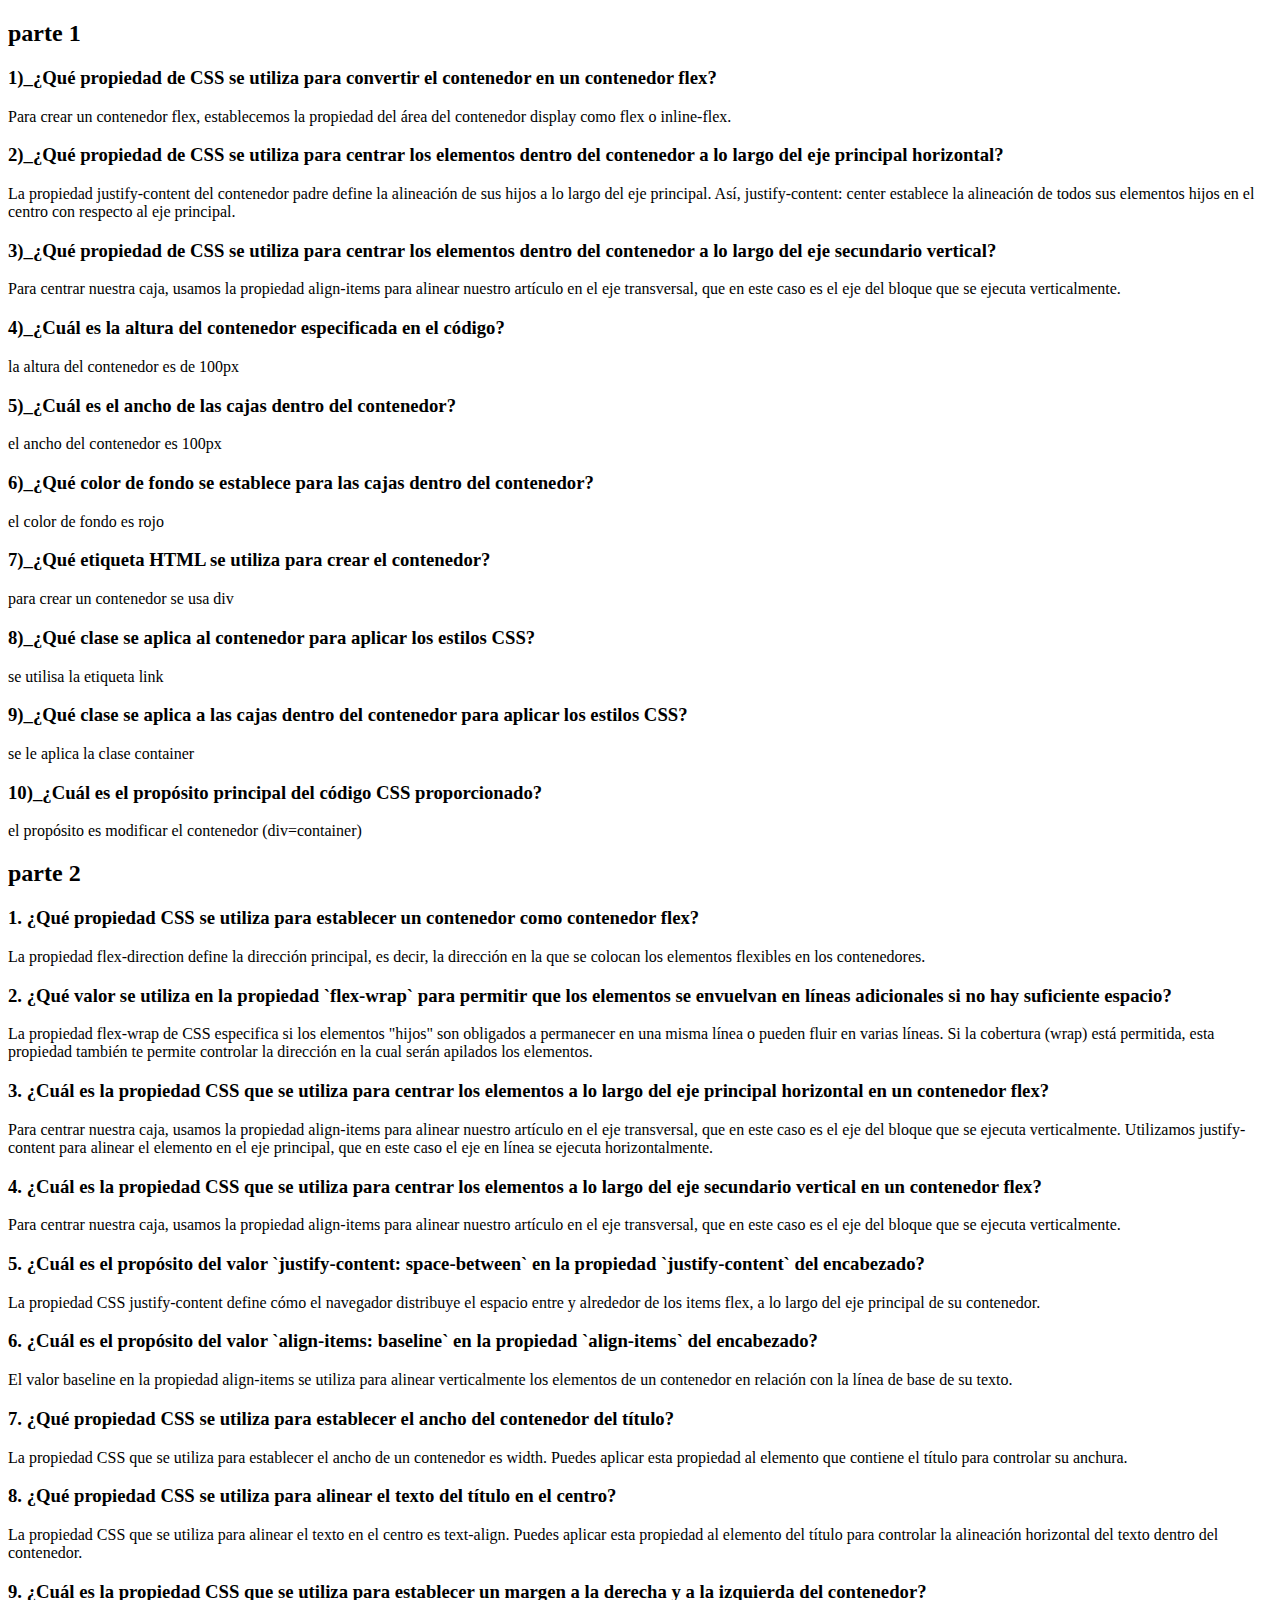
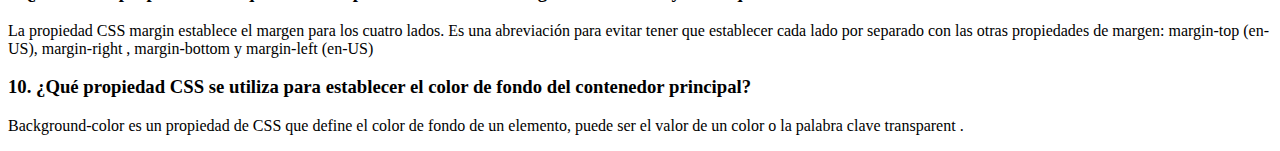
<file: index.html>
<!DOCTYPE html>
<html lang="en">

<head>
    <meta charset="UTF-8">
    <meta http-equiv="X-UA-Compatible" content="IE=edge">
    <meta name="viewport" content="width=device-width, initial-scale=1.0">
    <title>dysplay</title>
</head>

<body>

    <header></header>

    <main>
        <h2>parte 1</h2>
        <h3>
            1)_¿Qué propiedad de CSS se utiliza para convertir el contenedor en un contenedor flex?
        </h3>
        <p>
            Para crear un contenedor flex, establecemos la propiedad del área del contenedor display como flex o
            inline-flex.
        </p>

        <h3>
            2)_¿Qué propiedad de CSS se utiliza para centrar los elementos dentro del contenedor a lo largo del eje
            principal horizontal?
        </h3>
        <p>
            La propiedad justify-content del contenedor padre define la alineación de sus hijos a lo largo del eje
            principal. Así, justify-content: center establece la alineación de todos sus elementos hijos en el centro
            con respecto al eje principal.
        </p>

        <h3>
            3)_¿Qué propiedad de CSS se utiliza para centrar los elementos dentro del contenedor a lo largo del eje
            secundario vertical?
        </h3>
        <p>
            Para centrar nuestra caja, usamos la propiedad align-items para alinear nuestro artículo en el eje
            transversal, que en este caso es el eje del bloque que se ejecuta verticalmente.
        </p>

        <h3>
            4)_¿Cuál es la altura del contenedor especificada en el código?
        </h3>
        <p>
            la altura del contenedor es de 100px
        </p>

        <h3>
            5)_¿Cuál es el ancho de las cajas dentro del contenedor?
        </h3>
        <p>
            el ancho del contenedor es 100px
        </p>

        <h3>
            6)_¿Qué color de fondo se establece para las cajas dentro del contenedor?
        </h3>
        <p>
            el color de fondo es rojo
        </p>


        <h3>
            7)_¿Qué etiqueta HTML se utiliza para crear el contenedor?
        </h3>
        <p>
            para crear un contenedor se usa div
        </p>

        <h3>
            8)_¿Qué clase se aplica al contenedor para aplicar los estilos CSS?
        </h3>
        <p>
            se utilisa la etiqueta link
        </p>

        <h3>
            9)_¿Qué clase se aplica a las cajas dentro del contenedor para aplicar los estilos CSS?
        </h3>
        <p>
            se le aplica la clase container
        </p>

        <h3>
            10)_¿Cuál es el propósito principal del código CSS proporcionado?
        </h3>
        <p>
            el propósito es modificar el contenedor (div=container)
        </p>

        <h2>parte 2</h2>

        <h3>
            1. ¿Qué propiedad CSS se utiliza para establecer un contenedor como contenedor flex?
        </h3>
        <p>
            La propiedad flex-direction define la dirección principal, es decir, la dirección en la que se colocan los
            elementos flexibles en los contenedores.
        </p>

        <h3>
            2. ¿Qué valor se utiliza en la propiedad `flex-wrap` para permitir que los elementos se envuelvan en líneas
            adicionales si no hay suficiente espacio?
        </h3>
        <p>
            La propiedad flex-wrap de CSS especifica si los elementos "hijos" son obligados a permanecer en una misma
            línea o pueden fluir en varias líneas. Si la cobertura (wrap) está permitida, esta propiedad también te
            permite controlar la dirección en la cual serán apilados los elementos.
        </p>

        <h3>
            3. ¿Cuál es la propiedad CSS que se utiliza para centrar los elementos a lo largo del eje principal
            horizontal en un contenedor flex?
        </h3>
        <p>
            Para centrar nuestra caja, usamos la propiedad align-items para alinear nuestro artículo en el eje
            transversal, que en este caso es el eje del bloque que se ejecuta verticalmente. Utilizamos justify-content
            para alinear el elemento en el eje principal, que en este caso el eje en línea se ejecuta horizontalmente.
        </p>

        <h3>
            4. ¿Cuál es la propiedad CSS que se utiliza para centrar los elementos a lo largo del eje secundario
            vertical en un contenedor flex?
        </h3>
        <p>
            Para centrar nuestra caja, usamos la propiedad align-items para alinear nuestro artículo en el eje
            transversal, que en este caso es el eje del bloque que se ejecuta verticalmente.
        </p>

        <h3>
            5. ¿Cuál es el propósito del valor `justify-content: space-between` en la propiedad `justify-content` del
            encabezado?
        </h3>
        <p>
            La propiedad CSS justify-content define cómo el navegador distribuye el espacio entre y alrededor
            de los items flex, a lo largo del eje principal de su contenedor.
        </p>

        <h3>
            6. ¿Cuál es el propósito del valor `align-items: baseline` en la propiedad `align-items` del encabezado?
        </h3>
        <p>
            El valor baseline en la propiedad align-items se utiliza para alinear verticalmente los elementos de un
            contenedor en relación con la línea de base de su texto.
        </p>

        <h3>
            7. ¿Qué propiedad CSS se utiliza para establecer el ancho del contenedor del título?
        </h3>
        <p>
            La propiedad CSS que se utiliza para establecer el ancho de un contenedor es width. Puedes aplicar esta
            propiedad al elemento que contiene el título para controlar su anchura.
        </p>

        <h3>
            8. ¿Qué propiedad CSS se utiliza para alinear el texto del título en el centro?
        </h3>
        <p>La propiedad CSS que se utiliza para alinear el texto en el centro es text-align. Puedes aplicar esta
            propiedad al elemento del título para controlar la alineación horizontal del texto dentro del contenedor.
        </p>

        <h3>
            9. ¿Cuál es la propiedad CSS que se utiliza para establecer un margen a la derecha y a la izquierda del
            contenedor?
        </h3>
        <p>
            La propiedad CSS margin establece el margen para los cuatro lados. Es una abreviación para evitar tener que
            establecer cada lado por separado con las otras propiedades de margen: margin-top (en-US), margin-right ,
            margin-bottom y margin-left (en-US)
        </p>

        <h3>
            10. ¿Qué propiedad CSS se utiliza para establecer el color de fondo del contenedor principal?
        </h3>
        <p>
            Background-color es un propiedad de CSS que define el color de fondo de un elemento, puede ser el valor de
            un color o la palabra clave transparent .
        </p>

    </main>

    <footer></footer>

</body>

</html>
</file>
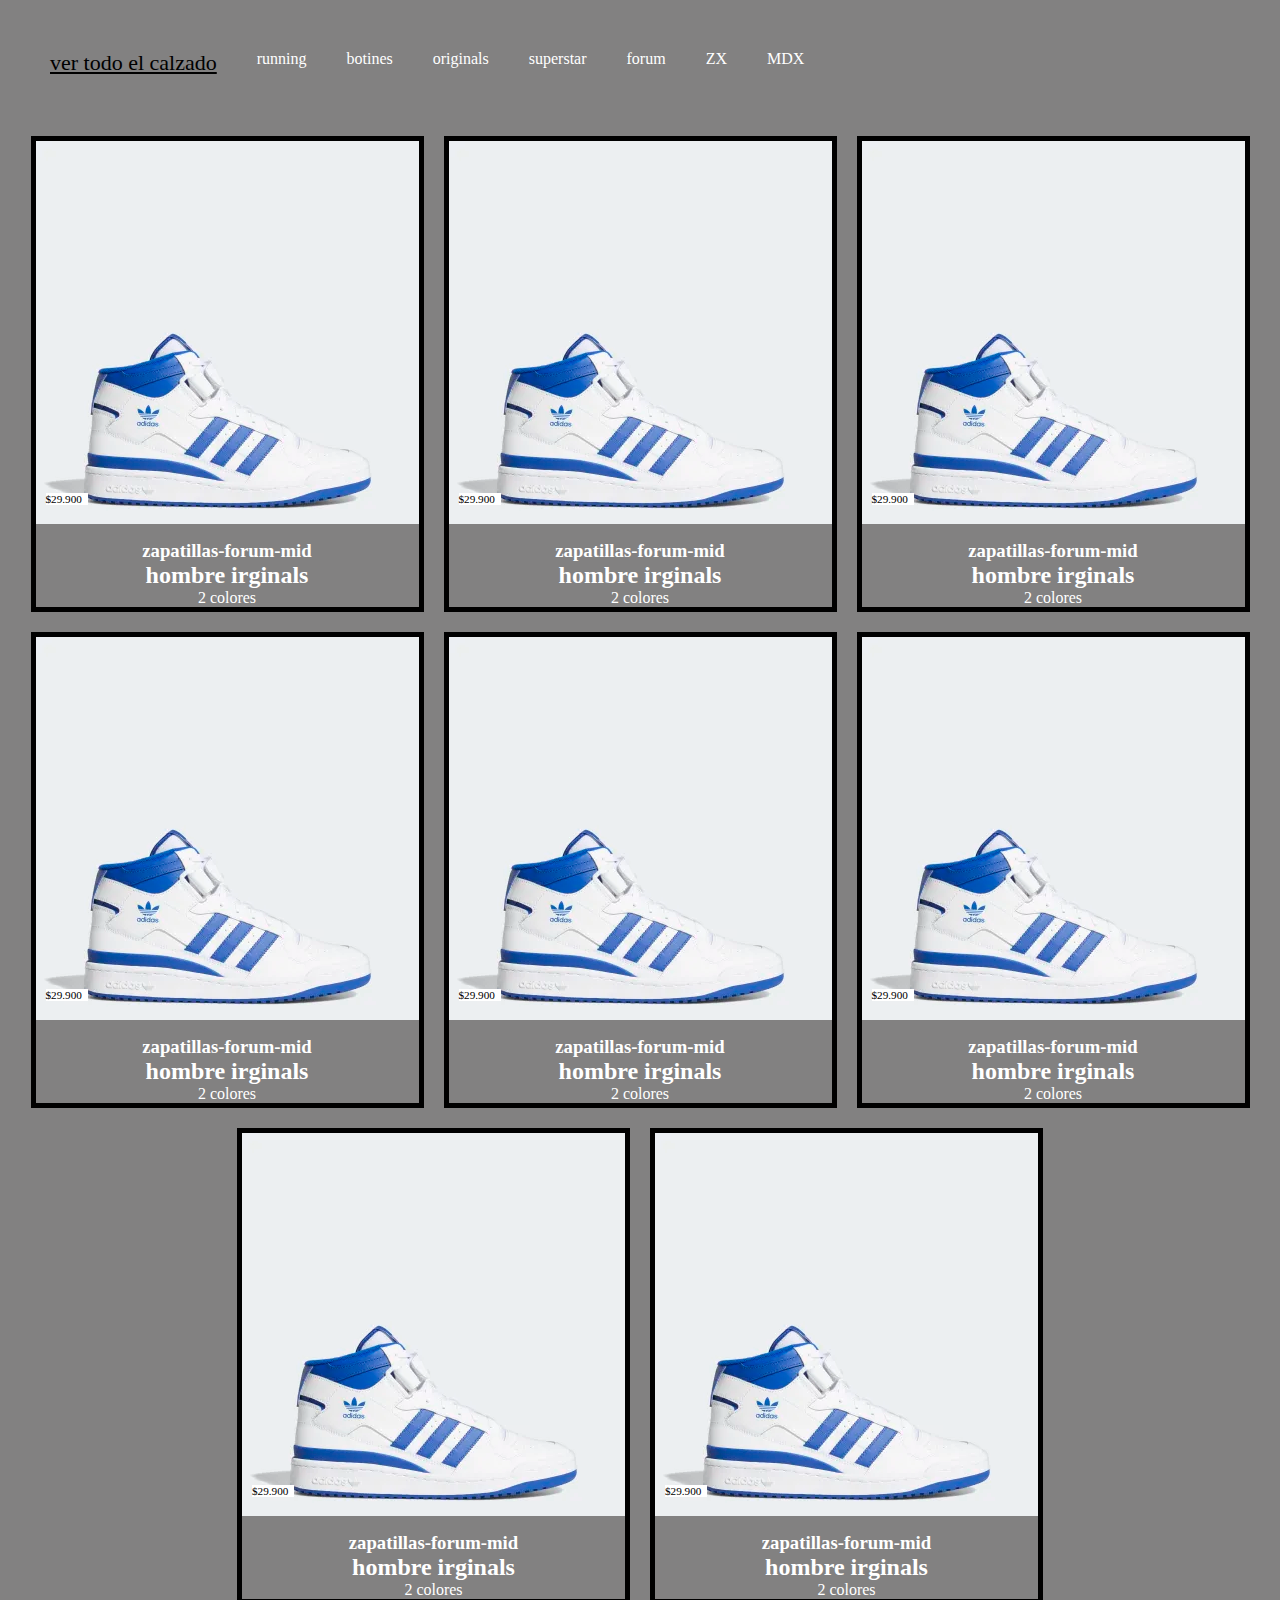
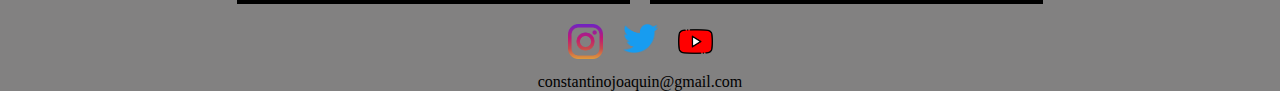
<file: adidas.html>
<!DOCTYPE html>
<html lang="en">

<head>
    <meta charset="UTF-8">
    <meta http-equiv="X-UA-Compatible" content="IE=edge">
    <meta name="viewport" content="width=device-width, initial-scale=1.0">
    <title>adidas</title>
    <link rel="stylesheet" href="estilos.css">
</head>

<body>
    <header>
        <nav>
            <ul id="opciones">
                <li><a class="botonp" href=""><u>ver todo el calzado</u></a></li>
                <li><a class="boton" href="">running</a></li>
                <li><a class="boton" href="">botines</a></li>
                <li><a class="boton" href="">originals</a></li>
                <li><a class="boton" href="">superstar</a></li>
                <li><a class="boton" href="">forum</a></li>
                <li><a class="boton" href="">ZX</a></li>
                <li><a class="boton" href="">MDX</a></li>
            </ul>
        </nav>
    </header>

    <main>
        <div class="producto">
            <div class="img-container">
                <img src="imgs/primer img.jpg">
                <img src="imgs/segunda img.jpg" class="img-hover">
                <div class="precio">
                    <p>
                        $29.900
                    </p>
                </div>
            </div>
            <div class="info">
                <h3>zapatillas-forum-mid</h3>
                <h2>hombre irginals</h2>
                <p>2 colores</p>
            </div>
        </div>

        <div class="producto">
            <div class="img-container">
                <img src="imgs/primer img.jpg">
                <img src="imgs/segunda img.jpg" class="img-hover">
                <div class="precio">
                    <p>
                        $29.900
                    </p>
                </div>
            </div>
            <div class="info">
                <h3>zapatillas-forum-mid</h3>
                <h2>hombre irginals</h2>
                <p>2 colores</p>
            </div>
        </div>

        <div class="producto">
            <div class="img-container">
                <img src="imgs/primer img.jpg">
                <img src="imgs/segunda img.jpg" class="img-hover">
                <div class="precio">
                    <p>
                        $29.900
                    </p>
                </div>
            </div>
            <div class="info">
                <h3>zapatillas-forum-mid</h3>
                <h2>hombre irginals</h2>
                <p>2 colores</p>
            </div>
        </div>

        <div class="producto">
            <div class="img-container">
                <img src="imgs/primer img.jpg">
                <img src="imgs/segunda img.jpg" class="img-hover">
                <div class="precio">
                    <p>
                        $29.900
                    </p>
                </div>
            </div>
            <div class="info">
                <h3>zapatillas-forum-mid</h3>
                <h2>hombre irginals</h2>
                <p>2 colores</p>
            </div>
        </div>

        <div class="producto">
            <div class="img-container">
                <img src="imgs/primer img.jpg">
                <img src="imgs/segunda img.jpg" class="img-hover">
                <div class="precio">
                    <p>
                        $29.900
                    </p>
                </div>
            </div>
            <div class="info">
                <h3>zapatillas-forum-mid</h3>
                <h2>hombre irginals</h2>
                <p>2 colores</p>
            </div>
        </div>

        <div class="producto">
            <div class="img-container">
                <img src="imgs/primer img.jpg">
                <img src="imgs/segunda img.jpg" class="img-hover">
                <div class="precio">
                    <p>
                        $29.900
                    </p>
                </div>
            </div>
            <div class="info">
                <h3>zapatillas-forum-mid</h3>
                <h2>hombre irginals</h2>
                <p>2 colores</p>
            </div>
        </div>

        <div class="producto">
            <div class="img-container">
                <img src="imgs/primer img.jpg">
                <img src="imgs/segunda img.jpg" class="img-hover">
                <div class="precio">
                    <p>
                        $29.900
                    </p>
                </div>
            </div>
            <div class="info">
                <h3>zapatillas-forum-mid</h3>
                <h2>hombre irginals</h2>
                <p>2 colores</p>
            </div>
        </div>

        <div class="producto">
            <div class="img-container">
                <img src="imgs/primer img.jpg">
                <img src="imgs/segunda img.jpg" class="img-hover">
                <div class="precio">
                    <p>
                        $29.900
                    </p>
                </div>
            </div>
            <div class="info">
                <h3>zapatillas-forum-mid</h3>
                <h2>hombre irginals</h2>
                <p>2 colores</p>
            </div>
        </div>
    </main>

    <footer>
        <div id="logos">
            <a class="redes" href="https://www.instagram.com"><img src="imgs/instagram.png" width="35px"></a>
            <a class="redes" href="https://twitter.com/?lang=es"><img src="imgs/Logo_of_Twitter.svg.png"
                    width=" 35px"></a>
            <a class="redes" href="https://www.youtube.com/"><img src="imgs/youtube.png" width="35px"></a>
        </div>
        <h7>constantinojoaquin@gmail.com</h2>
    </footer>

</body>

</html>
</file>
<file: estilos.css>
*{
    margin: 0%;
    padding: 0%;
} 
main {
    display: flex;
    justify-content: center;
    flex-wrap: wrap;
    max-width: 100%;
    margin: 0 auto;
}
.producto {
    display: flex;
    flex-direction: column;
    border: 5px #000000 solid;
    margin: 10px;
}

.producto .img-hover {
    position: absolute;
    top: 0;
    left: 0;
    opacity: 0;
}

.producto:hover .img-hover {
    opacity: 1;
}

.img-container {
    position: relative;
}

.producto .precio {
    position: relative;
    bottom: 35px;
    left: 10px;
    background-color: #ffffff;
    transition: all 0.4s ease;
    width: 11%;
}

.producto:hover .precio {
    background-color: #000000;
    color: #ffffff;
    bottom: 45px;
}

.producto .precio p {
    margin: 0;
    font-size: 0.7em;
}

.producto img {
    width: 100%;
}

#logos {
    display: flex;
    justify-content: center;
}

.redes {
    margin: 10px;
}

body {
    background-color: #828181;
}

.info {
    text-align: center;
    color: #ffffff;
}
footer{
    text-align: center;
}
.boton{
    text-decoration: none;
    color: #ffffff;
    display: inline-block;  
    margin: 20px;
}
.botonp{
    text-decoration: none;
    color: #000000;
    display: inline-block;  
    margin: 20px;
    font-size: 22px;
}
#opciones{
    list-style: none;
    display: flex;
    padding: 30px;
}
</file>
